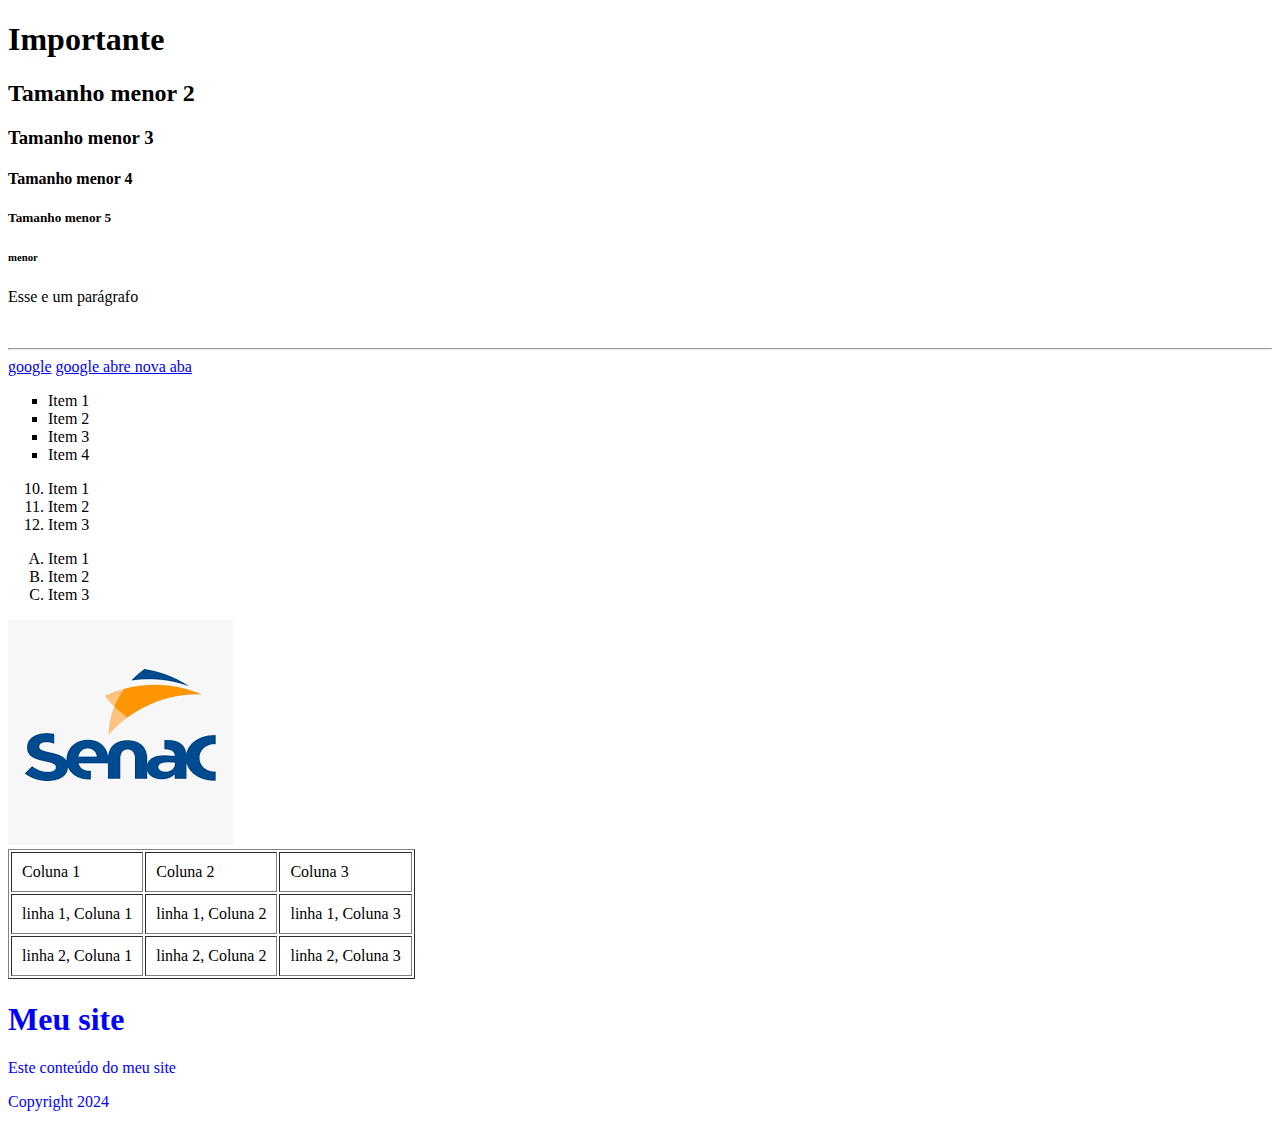
<file: aula01-html/index.html>
<!DOCTYPE html>
<html lang="pt-br">
<head>
    <meta charset="UTF-8">
    <meta name="viewport" content="width=device-width, initial-scale=1.0">
    <title>Minha primeira página da web</title>
</head>
  <body>
<h1>Importante</h1>
<h2>Tamanho menor 2</h2>
<h3>Tamanho menor 3</h3>
<h4>Tamanho menor 4</h4>
<h5>Tamanho menor 5</h5>
<h6>menor</h6>

<p>Esse e um parágrafo</p>

<!--Quebra/pula um linha-->
<br/>

<!--Linha Horizontal-->
<hr>

<!--Ancora de referencia, ou link-->

<!--Ancora de referencia que abre em uma nova aba do navegador-->
<a href="https://wwww.google.com">google</a>
<a href="https://wwww.google.com" target="_blank" >google abre nova aba</a>

</a> 

<!--Lista não Ordenada-->
<ul type="square">
  <li>Item 1</li>
  <li>Item 2</li>
  <li>Item 3</li>
  <li>Item 4</li>
</ul>

<!--Lista Ordenada com start-->
<ol start="10">  
  <li>Item 1</li>
  <li>Item 2</li>
  <li>Item 3</li>
</ol>

<!--Lista Ordenada com type -->
<ol type="A">
  <li>Item 1</li>
  <li>Item 2</li>
  <li>Item 3</li>
</ol>


<!-- "Control" + ":" agiliza a criação de comentário-->
<!-- "Shift" e "Alt" e "Seta para baixo" copia a linha de cima para baixo-->

<!-- Atributo src-->
 <img src="./img/logosenac.png" alt="Logo do Senac" />

<!-- Tables-->

<table border="1px" cellpadding="10px">

<tr>
  <td>Coluna 1</td>
  <td>Coluna 2</td>
  <td>Coluna 3</td>

</tr>

<tr>
   <td>linha 1, Coluna 1</td>
   <td>linha 1, Coluna 2</td>
   <td>linha 1, Coluna 3</td>

</tr>

<tr>

  <td>linha 2, Coluna 1</td>
  <td>linha 2, Coluna 2</td>
  <td>linha 2, Coluna 3</td>

</tr>

</table>

 <!--Elemento Div-->
<div id="container" style="color:blue"> 
  <div id="header"> 
    <h1>Meu site</h1>
  </div> 
  <div id="content">
    Este conteúdo do meu site
  </div>
  <div id="footer">
     <p> Copyright 2024</p>
  </div>


</div>


</body>
</html>
</file>
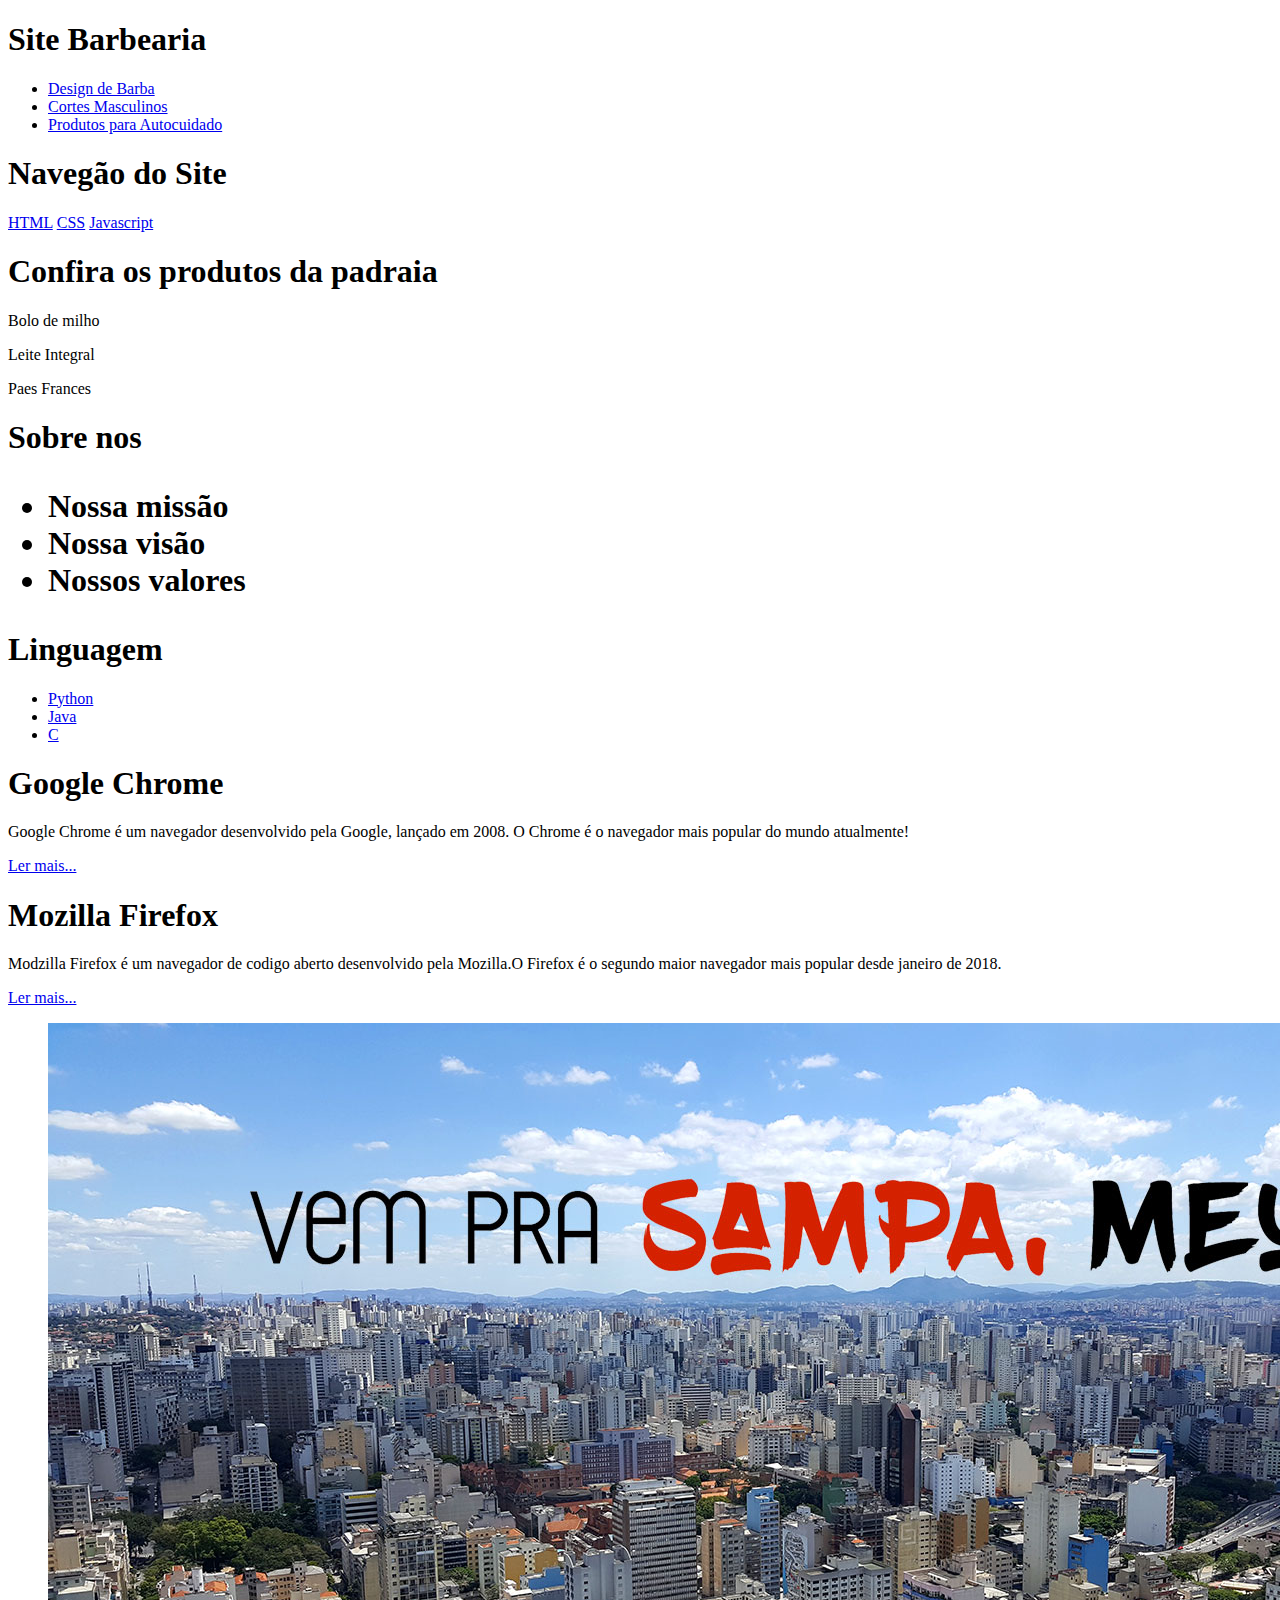
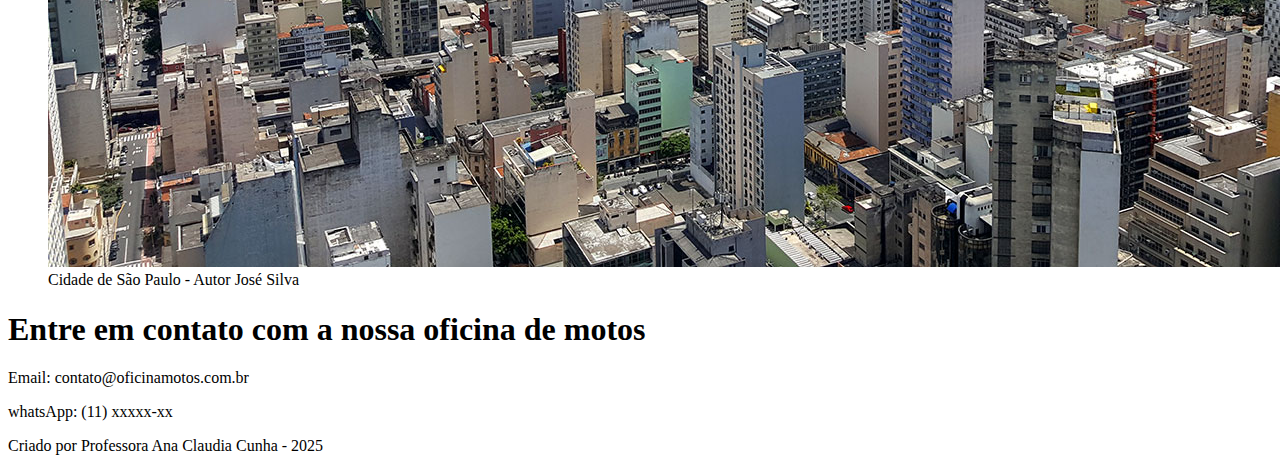
<file: Aula02-estruturasemantica/index.html>
<!DOCTYPE html>
<html lang="en">
<head>
    <meta charset="UTF-8">
    <meta name="viewport" content="width=device-width, initial-scale=1.0">
    <title>Document</title>
</head>
<body>
    
<!-- Header-->
 <header>
    <h1> Site Barbearia</h1>
         <ul>
            <li><a href="a">Design de Barba</a></li>
            <li><a href="a">Cortes Masculinos</a></li>
            <li><a href="a">Produtos para Autocuidado</a></li>
         </ul>
 </header>

<!--Nav-->
<nav>
    <h1>Navegão do Site</h1>
    <a href="https://www.w3schools.com/html/default.asp">HTML</a>
    <a href="https://www.w3schools.com/css/default.asp">CSS</a>
    <a href="https://www.w3schools.com/js/default.asp">Javascript</a>
</nav>

<main>
    <!--Section-->
    <section>
        <h1>Confira os produtos da padraia</h1>
        <p>Bolo de milho</p>
        <p>Leite Integral</p>
        <p>Paes Frances</p>
    </section>

    <section>
        <h1>Sobre nos
        <ul>
            <li>Nossa missão</li>
            <li>Nossa visão</li>
            <li>Nossos valores</li>
        </ul>
    </section>

    <!--Aside-->
        <h1>Linguagem</h1>
        <ul>
            <li><a href="https://www.w3schools.com/python/default.asp">Python</a></li>
            <li><a href="https://www.w3schools.com/java/default.asp">Java</a></li>
            <li><a href="https://www.w3schools.com/c/index.php">C</a></li>
        </ul>

    <!--Article-->
        <article>
        <h1>Google Chrome</h1>
            <p>Google Chrome é um navegador desenvolvido pela Google, 
            lançado em 2008. O Chrome é o navegador mais popular 
            do mundo atualmente! </p>
            <a href="#">Ler mais...</a>
        </article>

        <article>
        <h1>Mozilla Firefox</h1>
            <p> Modzilla Firefox é um navegador de codigo aberto
            desenvolvido pela Mozilla.O Firefox é o segundo maior
            navegador mais popular desde janeiro de 2018.</p>
            <a href="#">Ler mais...</a>
        </article>

    <!--Figure-->
        <figure>
            <img src="./img/Sampa.jpg" alt="Sampa">
            <figcaption>Cidade de São Paulo - Autor José Silva</figcaption>
        </figure>

</main>

<!--Footer-->
<footer>
    <div>
        <h1>Entre em contato com a nossa oficina de motos</h1>
        <p>Email: contato@oficinamotos.com.br</p>
        <p>whatsApp: (11) xxxxx-xx</p>
    </div>
    <p>Criado por Professora Ana Claudia Cunha - 2025</p>
</footer>


</body>
</html>
</file>
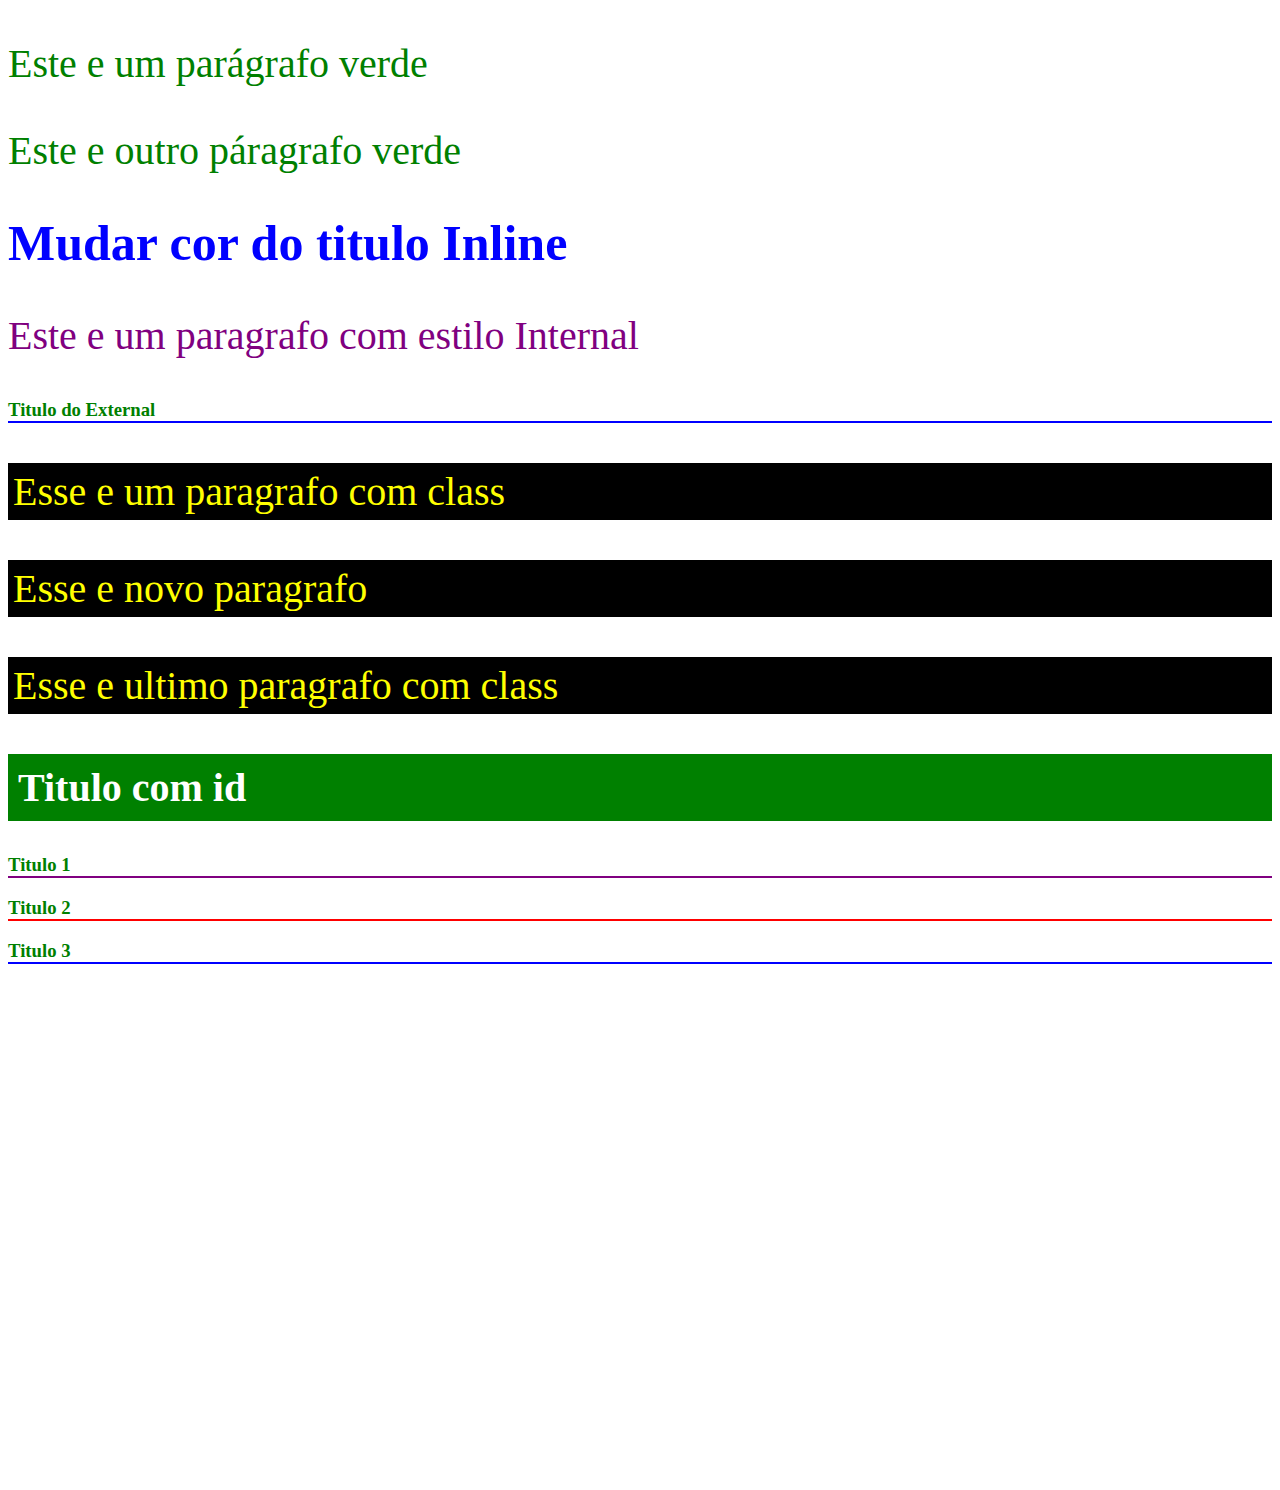
<file: Aula03-cssintroduçao/index.html>
<!DOCTYPE html>
<html lang="pt-br">
<head>
    <meta charset="UTF-8">
    <meta name="viewport" content="width=device-width, initial-scale=1.0">
    <title>Css Introdução</title>

    <!-- External CSS, Link externo-->
     <!-- Rel = Relação / Stylesheet = folha de estilo-->
      <link rel="stylesheet" href="./css/style.css" />


    <!-- Internal quando o css esta no mesmo arquivo-->
    <style>
        p{
            color: purple;
            font-size: 40px;
        }
    </style>

</head>
<body>
   
    <!-- Inline quando css vai na linha HTML-->
    <p style="color: green;">Este e um parágrafo verde</p>
    <p style="color: green;">Este e outro páragrafo verde</p>

    <h1 style="color: blue; font-size: 50px;">Mudar cor do titulo Inline</h1>
    
    <!--Internal CSS-->
    <p>Este e um paragrafo com estilo Internal</p>

   
    <!-- External CSS-->
    <h3>Titulo do External</h3>

    <!-- Clases-->
     <p class="Paragrafo">Esse e um paragrafo com class</p>
     <p class="Paragrafo">Esse e novo paragrafo</p>
     <p class="Paragrafo">Esse e ultimo paragrafo com class</p>

     <!-- id-->
      <h2 id="titulo-com-id">Titulo com id</h2>

    <!-- Regra de ordem-->
       <h3 id="id-titulo" class="class-titulo">Titulo 1</h3>
       <h3 class="class-titulo">Titulo 2</h3>
       <h3>Titulo 3</h3>

</body>
</html>
</file>
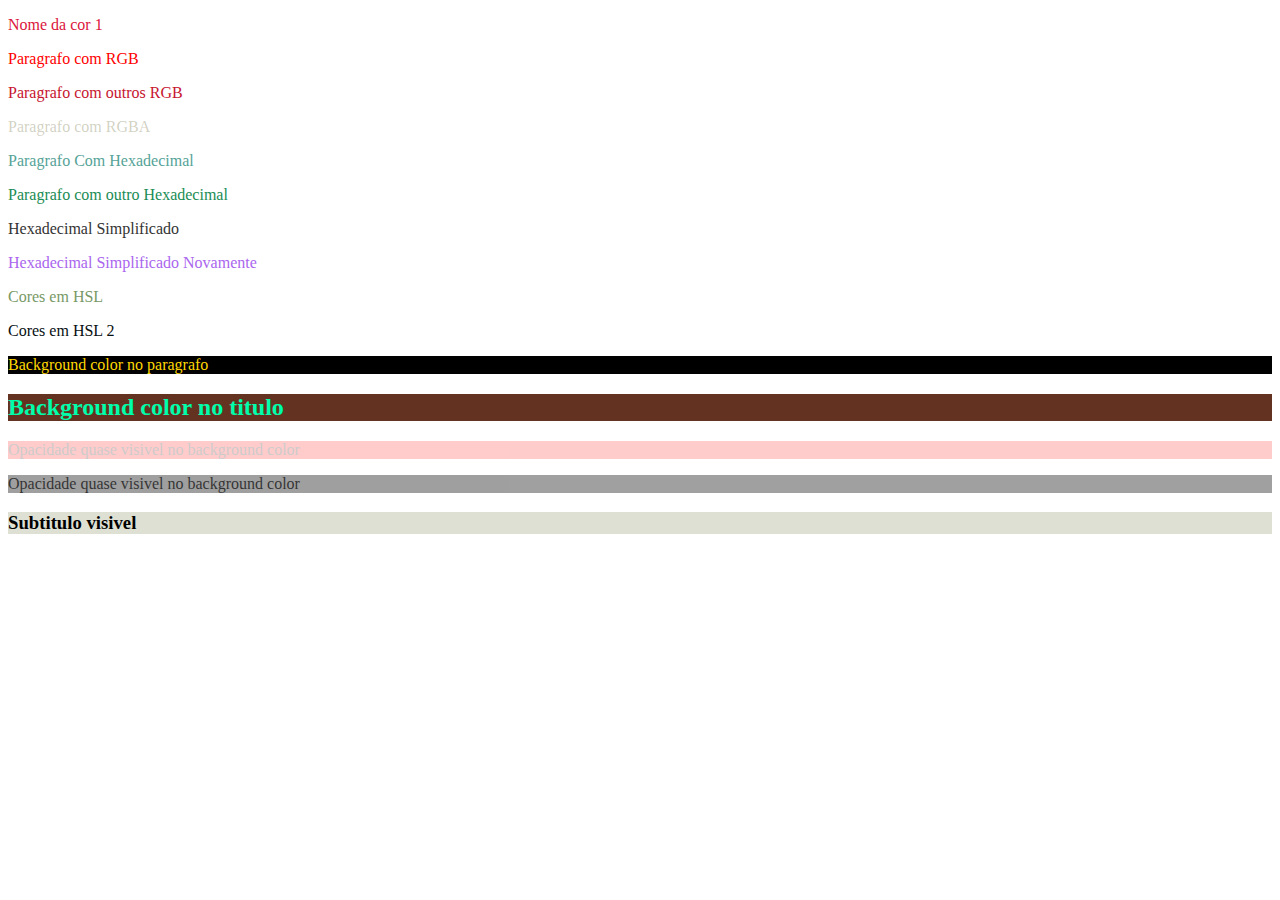
<file: Aula04-csscores/index.html>
<!DOCTYPE html>
<html lang="pt-br">
<head>
    <meta charset="UTF-8">
    <meta name="viewport" content="width=>, initial-scale=1.0">
    <title>Cores do CSS</title>
    <link rel="stylesheet" href="css/styles.css">
</head>
<body>
    <!-- Nomes das cores-->
     <p class="color-name">Nome da cor 1</p>

     <!-- Cores RGB-->
      <p class="rgb">Paragrafo com RGB</p>
      <p class="rgb-misturado">Paragrafo com outros RGB</p>

    <!-- RGBA-->
       <p class="rgba">Paragrafo com RGBA</p>

    <!-- Hexadecimal-->
        <p class="hex">Paragrafo Com Hexadecimal</p>
        <p class="hex2">Paragrafo com outro Hexadecimal</p>

    <!-- Hexadecimal Simplificado-->
         <p class="hex-simplificado">Hexadecimal Simplificado</p>
         <p class="hex-simplificado2">Hexadecimal Simplificado Novamente</p>

    <!-- HSl-->
         <p class="hsl">Cores em HSL</p>
         <p class="hsl-2">Cores em HSL 2</p> 
    
    
    <!-- Background Color-->
     <p class="Backgroundcolor">Background color no paragrafo</p>
     <h2 class="bg-2">Background color no titulo</h2>


    <!-- Opacidade no Background Color-->
     <div class="bg-com-opacidade">
         <p>Opacidade quase visivel no background color</p>
     </div> 

     <div class="bg-com-opacidade-2">
         <p>Opacidade quase visivel no background color</p>
     </div>

    <!-- RGBA com opacidade -->
     <div class="rgba-opacidade">
        <h3>Subtitulo visivel</h3>
     </div>



</body>
</html>
</file>
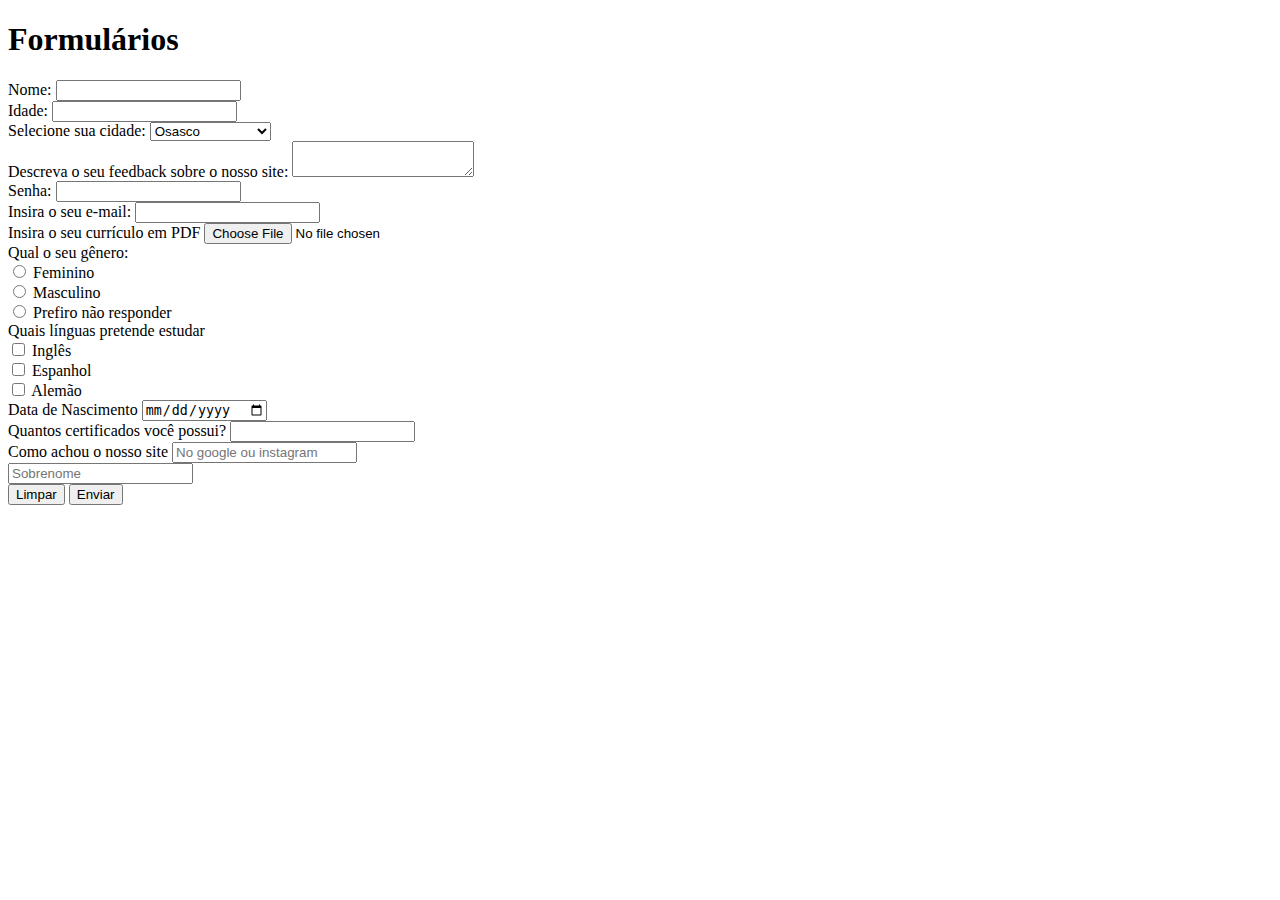
<file: Aula05-formularios/index.html>
<!DOCTYPE html>
<html lang="pt-br">
<head>
    <meta charset="UTF-8">
    <meta name="viewport" content="width=device-width, initial-scale=1.0">
    <title>Formularios</title>

<link rel="'stylesheet" href="css/style.css" />
</head>
 
<body>
    <!-- Atalho para formatar o código Shift e F ao mesmo tempo-->
    <h1>Formulários</h1>
    <!-- method pode ser GET ou POST-->
    <form action="registro.php" method="GET">
 
        <!-- Atributo Name-->
        <div>
            <label>Nome:</label>
            <input type="text" name="nome" />
        </div>
 
        <!-- Atributo Label-->
        <div>
            <label for="idade">Idade:</label>
            <input type="text" name="idade" />
        </div>
 
        <!-- Select -->
        <div>
            <label for="cidade">Selecione sua cidade:</label>
            <select name="cidade">
                <option value="São Paulo">São Paulo</option>
                <option value="Taboão da Serra">Taboão da Serra</option>
                <option value="Osasco" selected>Osasco</option>
 
            </select>
 
            <!-- Textarea-->
            <div>
                <label for="feedback">Descreva o seu feedback sobre o nosso site:</label>
                <textarea name="feedback"></textarea>
            </div>
 
            <!-- Password / Senha-->
            <div>
                <label for="senha"> Senha:</label>
                <input type="password" name="senha">
            </div>
 
            <!-- Input E-mail -->
            <div>
                <label for="emailinserido">Insira o seu e-mail:</label>
                <input type="email" name="emailinserido">
            </div>
 
            <!-- Input File -->
            <div>
                <label for="arquivo">Insira o seu currículo em PDF</label>
                <input type="file" name="arquivo">
            </div>
 
            <!-- Input Radio-->
            <div>
                <label for="genero">Qual o seu gênero:</label>
            </div class="radio">
            <input type="radio" valeu="Feminino" name="genero">
            <label for="Feminino">Feminino</label>
        </div>
 
        <div class="radio">
            <input type="radio" value="Masculino" name="genero">
            <label for="Masculino">Masculino</label>
        </div>
 
 
        <div class="radio">
            <input type="radio" value="naoopinou" name="genero">
            <label for="naoopinou">Prefiro não responder</label>
        </div>
 
 
        <!-- Input Checkbox-->
        <div>
            <label for="linguasestrangeiras">Quais línguas pretende estudar</label>
            <div class="radio">
                <input type="checkbox" name="linguasestrangeiras[]" value="ingles">
                <label for="ingles">Inglês</label>
            </div>
 
            <div class="radio">
                <input type="checkbox" name="linguasestrangeiras[]" value="espanhol">
                <label for="espanhol">Espanhol</label>
            </div>
 
            <div class="radio">
                <input type="checkbox" name="linguasestrangeiras[]" value="alemao">
                <label for="alemao">Alemão</label>
            </div>
 
 
 
            <!-- Input Data-->
            <div>
                <label for="datadenascimento">Data de Nascimento</label>
                <input type="date" name="datadenascimento">
            </div>
 
            <!-- Input Number -->
            <div>
                <label for="certificados">Quantos certificados você possui?</label>
                <input type="number" name="certificados">
            </div>
 
            <!-- Atributo Placeholder-->
            <div>
                <label for="pesquisa">Como achou o nosso site</label>
                <input type="text" name="pesquisa" placeholder="No google ou instagram">
            </div>
 
            <!-- Atributo Required-->
            <div>
                <input type="text" name="sobrenome" placeholder="Sobrenome" required>
            </div>
 
            <!-- Limpando/Resetando o formulário -->
            <input type="reset" value="Limpar" />
 
            <!-- submit botão -->
            <input type="submit" value="Enviar" />
 
 
    </form>
</body>
 
</html>
</file>
<file: Aula03-cssintroduçao/css/style.css>
/* Teste de CSS External */

    body{
        padding-bottom: 500px;
    }

    h3{
        color: green;
    }

    .Paragrafo {
        background-color: #000;
        color: yellow;
        padding: 5px;
    }

    /* id */
    #titulo-com-id {
        background-color: green;
        color: #fff;
        padding: 10px;
        font-size: 40px;
    }

    /* Regra de ordem */

    h3{
        border-bottom: 2px solid blue;
    }

    .class-titulo{
        border-bottom: 2px solid red;
    }

    #id-titulo{
        border-bottom: 2px solid purple;
    }
</file>
<file: Aula04-csscores/css/styles.css>
/* Nome das cores */

.color-name{
    color: crimson;
}

/* Cores RGB */
.rgb{
    color: rgb(255, 00, 00);
}

.rgb-misturado{
    color: rgb(199, 21, 47);
}

.rgba{
    color: rgba(100, 99, 45, 0.3);
}

/* Hexadecimal */
.hex{
    color: #55a398;
}

.hex2{
    color: #1a8c55;
}


/* Hexadecimal simplificado */

.hex-simplificado{
    color: #333;
}

.hex-simplificado2{
    color: #a6e;
}

/* HSL */
.hsl{
    color:hsl(100, 20%, 50%) ;
}

.hsl-2{
    color: hsl(199, 44%, 5%);
}

/* Background Color */
.Backgroundcolor{
    background-color: #000;
    color: gold;
}

.bg-2{
    background-color: rgb(100, 50, 33);
    color: #0fa;
}

/* Opacidade Background Color (fundo transparente e fonte tambem)*/
.bg-com-opacidade{
    background-color: red;
    opacity: 0.2;
}

.bg-com-opacidade-2{
    background-color: #888;
    color: black;
    opacity: 0.8;
}

/* RBGA com opacidade (fundo transparente e fonte não)*/
.rgba-opacidade{
    background-color: rgba(90, 100, 40, 0.2);
    color: #000;
}
</file>
